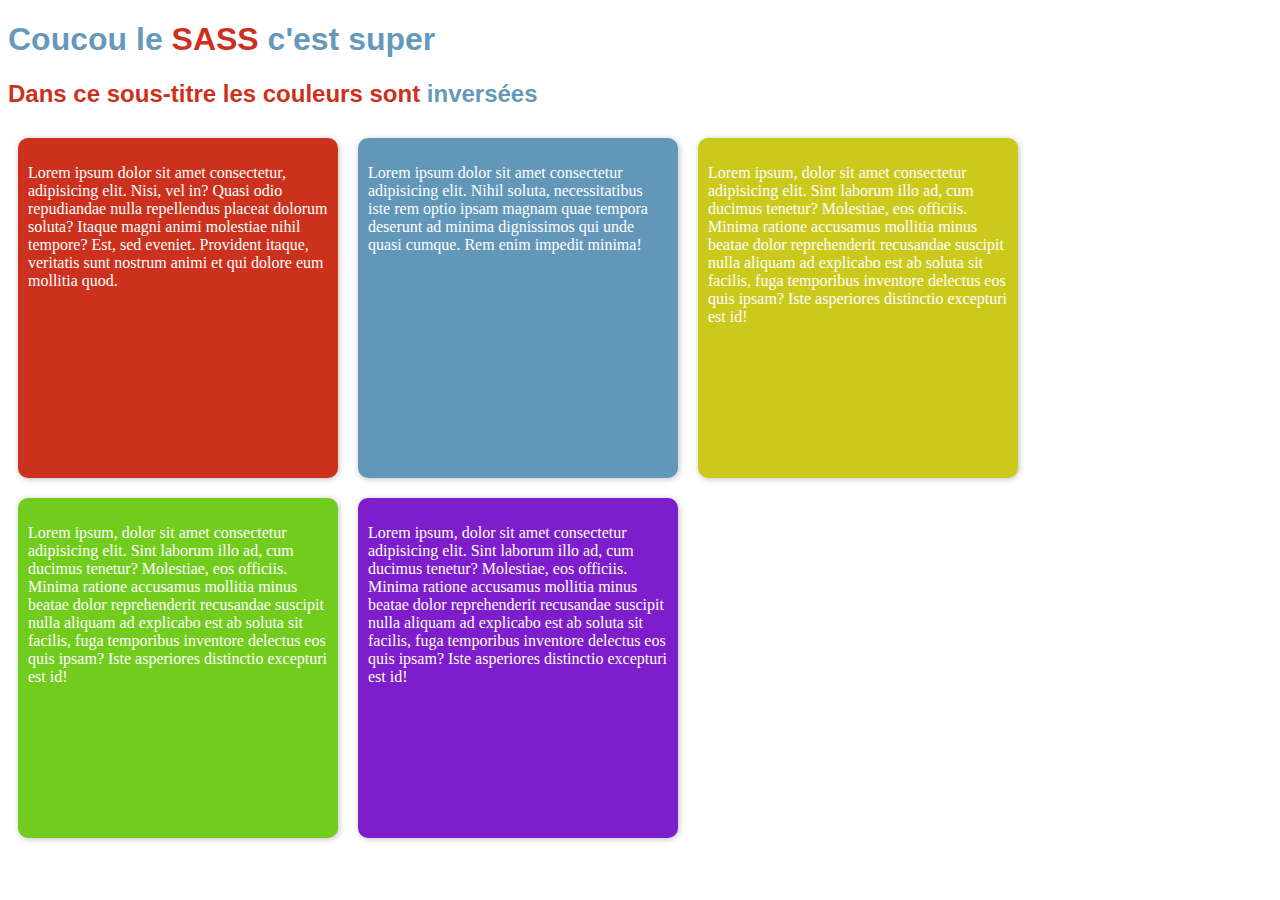
<file: index.html>
<!DOCTYPE html>
<html lang="en">
<head>
    <meta charset="UTF-8">
    <meta name="viewport" content="width=device-width, initial-scale=1.0">
    <title>Test SASS</title>
    <link rel="stylesheet" href="scss/style.css">
</head>
<body>
    <h1>Coucou le <span>SASS</span> c'est super</h1>
    <h2>Dans ce sous-titre les couleurs sont <span>inversées</span></h2>

    <div class='flex'>
        <div class='red-card'>
            <p>Lorem ipsum dolor sit amet consectetur, adipisicing elit. Nisi, vel in? Quasi odio repudiandae nulla repellendus placeat dolorum soluta? Itaque magni animi molestiae nihil tempore? Est, sed eveniet. Provident itaque, veritatis sunt nostrum animi et qui dolore eum mollitia quod.</p>
        </div>
        <div class='blue-card'>
            <p>Lorem ipsum dolor sit amet consectetur adipisicing elit. Nihil soluta, necessitatibus iste rem optio ipsam magnam quae tempora deserunt ad minima dignissimos qui unde quasi cumque. Rem enim impedit minima!</p>
        </div>
        <div class='yellow-card'>
            <p>Lorem ipsum, dolor sit amet consectetur adipisicing elit. Sint laborum illo ad, cum ducimus tenetur? Molestiae, eos officiis. Minima ratione accusamus mollitia minus beatae dolor reprehenderit recusandae suscipit nulla aliquam ad explicabo est ab soluta sit facilis, fuga temporibus inventore delectus eos quis ipsam? Iste asperiores distinctio excepturi est id!</p>
        </div>
        <div class='green-card'>
            <p>Lorem ipsum, dolor sit amet consectetur adipisicing elit. Sint laborum illo ad, cum ducimus tenetur? Molestiae, eos officiis. Minima ratione accusamus mollitia minus beatae dolor reprehenderit recusandae suscipit nulla aliquam ad explicabo est ab soluta sit facilis, fuga temporibus inventore delectus eos quis ipsam? Iste asperiores distinctio excepturi est id!</p>
        </div>
        <div class='purple-card'>
            <p>Lorem ipsum, dolor sit amet consectetur adipisicing elit. Sint laborum illo ad, cum ducimus tenetur? Molestiae, eos officiis. Minima ratione accusamus mollitia minus beatae dolor reprehenderit recusandae suscipit nulla aliquam ad explicabo est ab soluta sit facilis, fuga temporibus inventore delectus eos quis ipsam? Iste asperiores distinctio excepturi est id!</p>
        </div>
    </div>
</body>
</html>
</file>
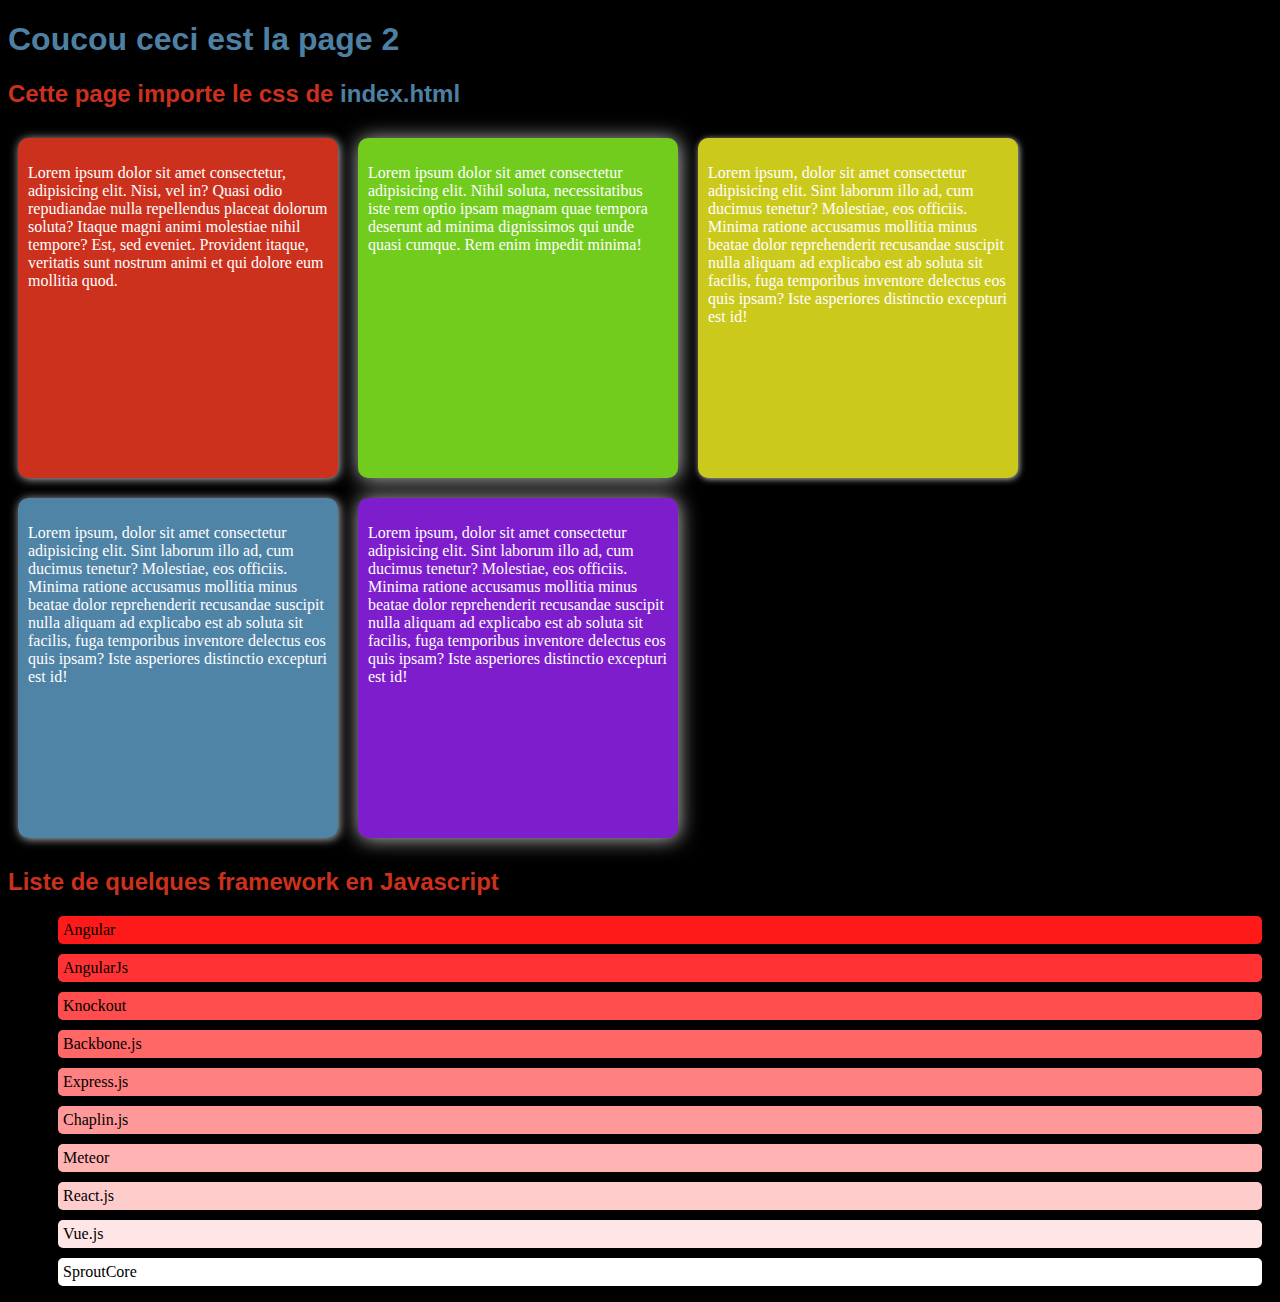
<file: page2.html>
<!DOCTYPE html>
<html lang="en">
<head>
    <meta charset="UTF-8">
    <meta name="viewport" content="width=device-width, initial-scale=1.0">
    <title>Test SASS</title>
    <link rel="stylesheet" href="scss/page2.css">
</head>
<body>
    <h1>Coucou ceci est la page 2</h1>
    <h2>Cette page importe le css de <span>index.html</span></h2>

    <div class='flex'>
        <div class='card bgc-red shadow-10'>
            <p>Lorem ipsum dolor sit amet consectetur, adipisicing elit. Nisi, vel in? Quasi odio repudiandae nulla repellendus placeat dolorum soluta? Itaque magni animi molestiae nihil tempore? Est, sed eveniet. Provident itaque, veritatis sunt nostrum animi et qui dolore eum mollitia quod.</p>
        </div>
        <div class='card bgc-green shadow-20'>
            <p>Lorem ipsum dolor sit amet consectetur adipisicing elit. Nihil soluta, necessitatibus iste rem optio ipsam magnam quae tempora deserunt ad minima dignissimos qui unde quasi cumque. Rem enim impedit minima!</p>
        </div>
        <div class='card bgc-yellow shadow-6'>
            <p>Lorem ipsum, dolor sit amet consectetur adipisicing elit. Sint laborum illo ad, cum ducimus tenetur? Molestiae, eos officiis. Minima ratione accusamus mollitia minus beatae dolor reprehenderit recusandae suscipit nulla aliquam ad explicabo est ab soluta sit facilis, fuga temporibus inventore delectus eos quis ipsam? Iste asperiores distinctio excepturi est id!</p>
        </div>
        <div class='card bgc-blue shadow-10'>
            <p>Lorem ipsum, dolor sit amet consectetur adipisicing elit. Sint laborum illo ad, cum ducimus tenetur? Molestiae, eos officiis. Minima ratione accusamus mollitia minus beatae dolor reprehenderit recusandae suscipit nulla aliquam ad explicabo est ab soluta sit facilis, fuga temporibus inventore delectus eos quis ipsam? Iste asperiores distinctio excepturi est id!</p>
        </div>
        <div class='card bgc-purple shadow-20'>
            <p>Lorem ipsum, dolor sit amet consectetur adipisicing elit. Sint laborum illo ad, cum ducimus tenetur? Molestiae, eos officiis. Minima ratione accusamus mollitia minus beatae dolor reprehenderit recusandae suscipit nulla aliquam ad explicabo est ab soluta sit facilis, fuga temporibus inventore delectus eos quis ipsam? Iste asperiores distinctio excepturi est id!</p>
        </div>
    </div>


    <h2>Liste de quelques framework en Javascript</h2>
    <ul>
        <li>Angular</li>
        <li>AngularJs</li>
        <li>Knockout</li> 
        <li>Backbone.js</li> 
        <li>Express.js</li> 
        <li>Chaplin.js</li>
        <li>Meteor</li> 
        <li>React.js</li>
        <li>Vue.js</li> 
        <li>SproutCore</li>       
    </ul>
</body>
</html>
</file>
<file: scss/style.css>
.flex {
  display: -webkit-box;
  display: -ms-flexbox;
  display: flex;
  -ms-flex-wrap: wrap;
      flex-wrap: wrap;
}

h1 {
  font-family: Helvetica, sans-serif;
  color: rgba(86, 143, 180, 0.925);
}

h1 span {
  color: #cc311d;
}

h2 {
  font-family: Helvetica, sans-serif;
  color: #cc311d;
}

h2 span {
  color: rgba(86, 143, 180, 0.925);
}

.red-card {
  -webkit-box-shadow: 1px 1px 6px silver;
          box-shadow: 1px 1px 6px silver;
  padding: 10px;
  border-radius: 10px;
  width: 300px;
  height: 320px;
  background-color: #cc311d;
  color: white;
  margin: 10px;
}

.yellow-card {
  -webkit-box-shadow: 1px 1px 6px silver;
          box-shadow: 1px 1px 6px silver;
  padding: 10px;
  border-radius: 10px;
  width: 300px;
  height: 320px;
  background-color: #ccc91d;
  color: white;
  margin: 10px;
}

.blue-card {
  -webkit-box-shadow: 1px 1px 6px silver;
          box-shadow: 1px 1px 6px silver;
  padding: 10px;
  border-radius: 10px;
  width: 300px;
  height: 320px;
  background-color: rgba(86, 143, 180, 0.925);
  color: white;
  margin: 10px;
}

.green-card {
  -webkit-box-shadow: 1px 1px 6px silver;
          box-shadow: 1px 1px 6px silver;
  padding: 10px;
  border-radius: 10px;
  width: 300px;
  height: 320px;
  background-color: #72cc1d;
  color: white;
  margin: 10px;
}

.purple-card {
  -webkit-box-shadow: 1px 1px 6px silver;
          box-shadow: 1px 1px 6px silver;
  padding: 10px;
  border-radius: 10px;
  width: 300px;
  height: 320px;
  background-color: #7d1dcc;
  color: white;
  margin: 10px;
}
/*# sourceMappingURL=style.css.map */
</file>
<file: scss/page2.css>
.flex {
  display: -webkit-box;
  display: -ms-flexbox;
  display: flex;
  -ms-flex-wrap: wrap;
      flex-wrap: wrap;
}

h1 {
  font-family: Helvetica, sans-serif;
  color: rgba(86, 143, 180, 0.925);
}

h1 span {
  color: #cc311d;
}

h2 {
  font-family: Helvetica, sans-serif;
  color: #cc311d;
}

h2 span {
  color: rgba(86, 143, 180, 0.925);
}

.card {
  padding: 10px;
  border-radius: 10px;
  width: 300px;
  height: 320px;
  color: white;
  margin: 10px;
}

.bgc-blue {
  background-color: rgba(86, 143, 180, 0.925);
}

.bgc-red {
  background-color: #cc311d;
}

.bgc-yellow {
  background-color: #ccc91d;
}

.bgc-green {
  background-color: #72cc1d;
}

.bgc-purple {
  background-color: #7d1dcc;
}

.shadow-10 {
  -webkit-box-shadow: 1px 1px 10px silver;
          box-shadow: 1px 1px 10px silver;
}

.shadow-20 {
  -webkit-box-shadow: 1px 1px 20px silver;
          box-shadow: 1px 1px 20px silver;
}

.shadow-6 {
  -webkit-box-shadow: 1px 1px 6px silver;
          box-shadow: 1px 1px 6px silver;
}

.red-card {
  -webkit-box-shadow: 1px 1px 2px silver;
          box-shadow: 1px 1px 2px silver;
  padding: 10px;
  border-radius: 10px;
  width: 300px;
  height: 320px;
  background-color: #cc311d;
  color: white;
  margin: 10px;
}

.yellow-card {
  -webkit-box-shadow: 1px 1px 6px silver;
          box-shadow: 1px 1px 6px silver;
  padding: 10px;
  border-radius: 10px;
  width: 300px;
  height: 320px;
  background-color: #ccc91d;
  color: white;
  margin: 10px;
}

.blue-card {
  -webkit-box-shadow: 1px 1px 10px silver;
          box-shadow: 1px 1px 10px silver;
  padding: 10px;
  border-radius: 10px;
  width: 300px;
  height: 320px;
  background-color: rgba(86, 143, 180, 0.925);
  color: white;
  margin: 10px;
}

.green-card {
  -webkit-box-shadow: 1px 1px 3px silver;
          box-shadow: 1px 1px 3px silver;
  padding: 10px;
  border-radius: 10px;
  width: 300px;
  height: 320px;
  background-color: #72cc1d;
  color: white;
  margin: 10px;
}

.purple-card {
  -webkit-box-shadow: 1px 1px 5px silver;
          box-shadow: 1px 1px 5px silver;
  padding: 10px;
  border-radius: 10px;
  width: 300px;
  height: 320px;
  background-color: #7d1dcc;
  color: white;
  margin: 10px;
}

body {
  background-color: black;
}

li {
  margin: 10px;
  padding: 5px;
  border-radius: 5px;
}

li:nth-child(1) {
  background-color: #ff1a1a;
}

li:nth-child(2) {
  background-color: #ff3333;
}

li:nth-child(3) {
  background-color: #ff4d4d;
}

li:nth-child(4) {
  background-color: #ff6666;
}

li:nth-child(5) {
  background-color: #ff8080;
}

li:nth-child(6) {
  background-color: #ff9999;
}

li:nth-child(7) {
  background-color: #ffb3b3;
}

li:nth-child(8) {
  background-color: #ffcccc;
}

li:nth-child(9) {
  background-color: #ffe6e6;
}

li:nth-child(10) {
  background-color: white;
}
/*# sourceMappingURL=page2.css.map */
</file>
